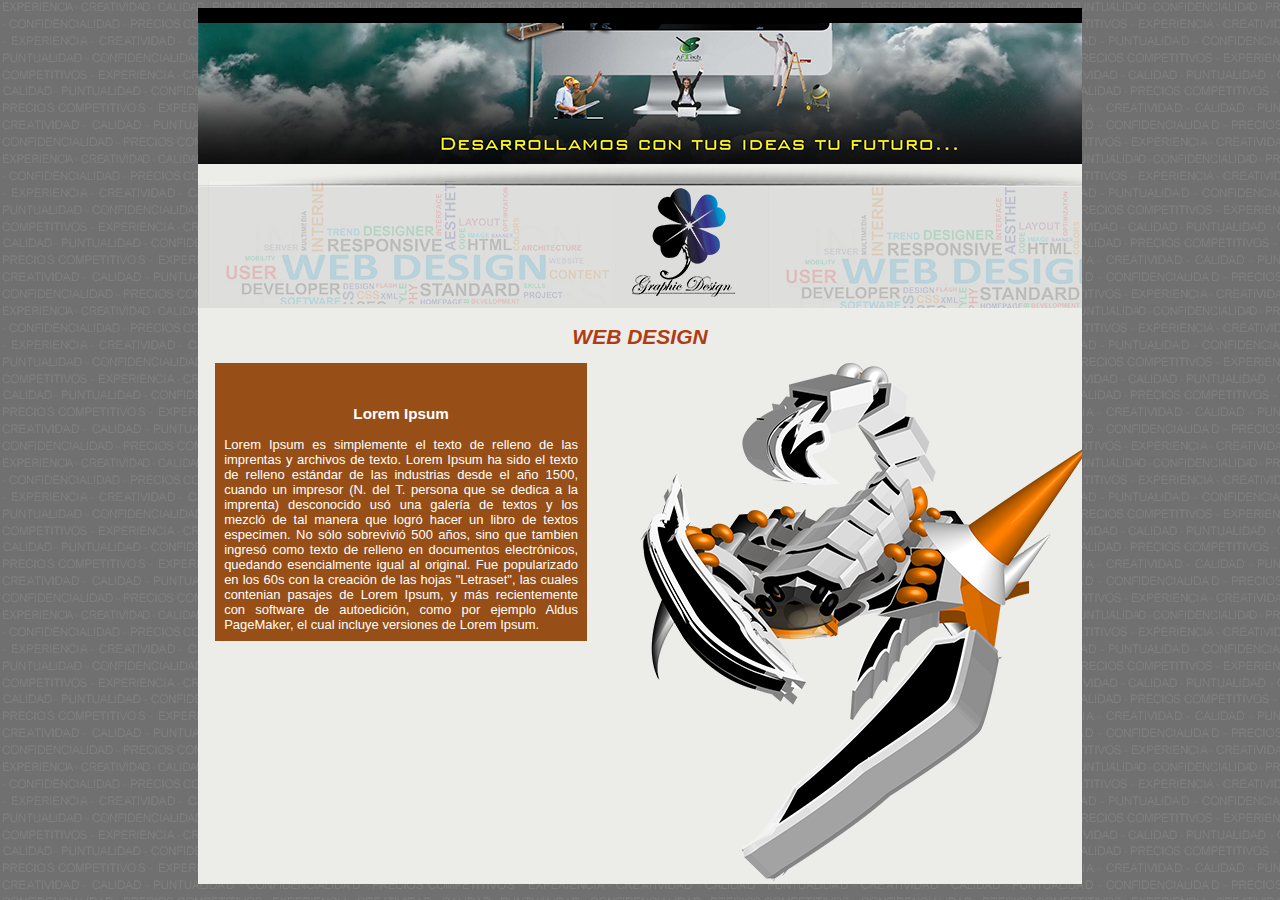
<file: index.html>
<!DOCTYPE html>
<html lang="en">
<head>
	<meta charset="UTF-8">
	<title>francisco_cotto</title>
	<link rel="stylesheet" href="css/style.css"/>
</head>
<body>
	<div class="contenedor">
		<div class="cabecera">	
			<!-- INICIO DE BANNER -->
			<div class="w100 c_negro">
				<label>&nbsp</label>
			</div>	
			<div class="banner left w100">
				<img class="banner2" src="images/banner3.jpg"/>
			</div>
			<!-- FIN DE BANNER -->
			<!-- INICIO DE MENU -->
			
			<!-- FIN DE MENU -->
		</div>
		
		<div class="base">
			<img class="banner2" src="images/bg-buttons-center2.png"/>
		</div>
		<h1>WEB DESIGN</h1>
		<div class="left w100">

			<div class="aside c_naranja l2">
<h3>Lorem Ipsum</h3>
				<label>
					Lorem Ipsum es simplemente el texto de relleno de las imprentas y archivos de texto. Lorem Ipsum ha sido el texto de relleno estándar de las industrias desde el año 1500, cuando un impresor (N. del T. persona que se dedica a la imprenta) desconocido usó una galería de textos y los mezcló de tal manera que logró hacer un libro de textos especimen. No sólo sobrevivió 500 años, sino que tambien ingresó como texto de relleno en documentos electrónicos, quedando esencialmente igual al original. Fue popularizado en los 60s con la creación de las hojas "Letraset", las cuales contenian pasajes de Lorem Ipsum, y más recientemente con software de autoedición, como por ejemplo Aldus PageMaker, el cual incluye versiones de Lorem Ipsum.</label>
				</div>
				<div class="left w50 l6">
					<img class="banner2" src="images/prueba.png"/>
		</div>
				</div>
			</div>
		</div>


	</body>
	</html>
</file>
<file: css/style.css>
@import url(estilo.css);

body{
	background: #000;
	font-family: Arial, Helvetica, Tahoma ;
	font-size: 13px;
	background:url("../images/bodyBg2.png") repeat 0 0 #000;
}
.contenedor{
	margin-left: auto;
	margin-right: auto;
	width: 70%;
	max-width: 965px;
	min-height: 600px;
	overflow: auto;
	max-height:1120px;
	background:#ECEDE9;
}


@media only screen and (max-device-width: 480px;) {

	.banner2{
		width:100%;
		height:auto;
		background: #AF3C14;
	}
}

@media only screen and (min-width: 100px) and (max-width: 1024px) { 
	.banner2{
		width:100%;
		height:auto;
		background: #AF3C14;
	}

}

.banner{
	width:100%;
	height:auto;
	overflow: hidden; 
}

.menu{
	cursor: pointer;
}

.menu ul{
	list-style-type:none;  
	display: block;
}

.menu li{
	font-weight: bold;
	display: inline;
	text-align: center;
	margin: 0 10px 0 0;
}

.menu li a{
	text-decoration: none;
	text-align: center;
	margin: 0 10px 0 0;
	color: black;
}

.menu li a:hover{
	text-decoration: none;
	text-align: center;
	margin: 0 10px 0 0;
	color: #BB000E;
}

.base{
	width:100%;
	height:auto;
	overflow: hidden; 
}

.aside{
	padding: 3% 1% 1% 1%;
	width: 40%;
	float: left;
	text-align: justify;
	word-wrap: break-word;
	color: white;
}
</file>
